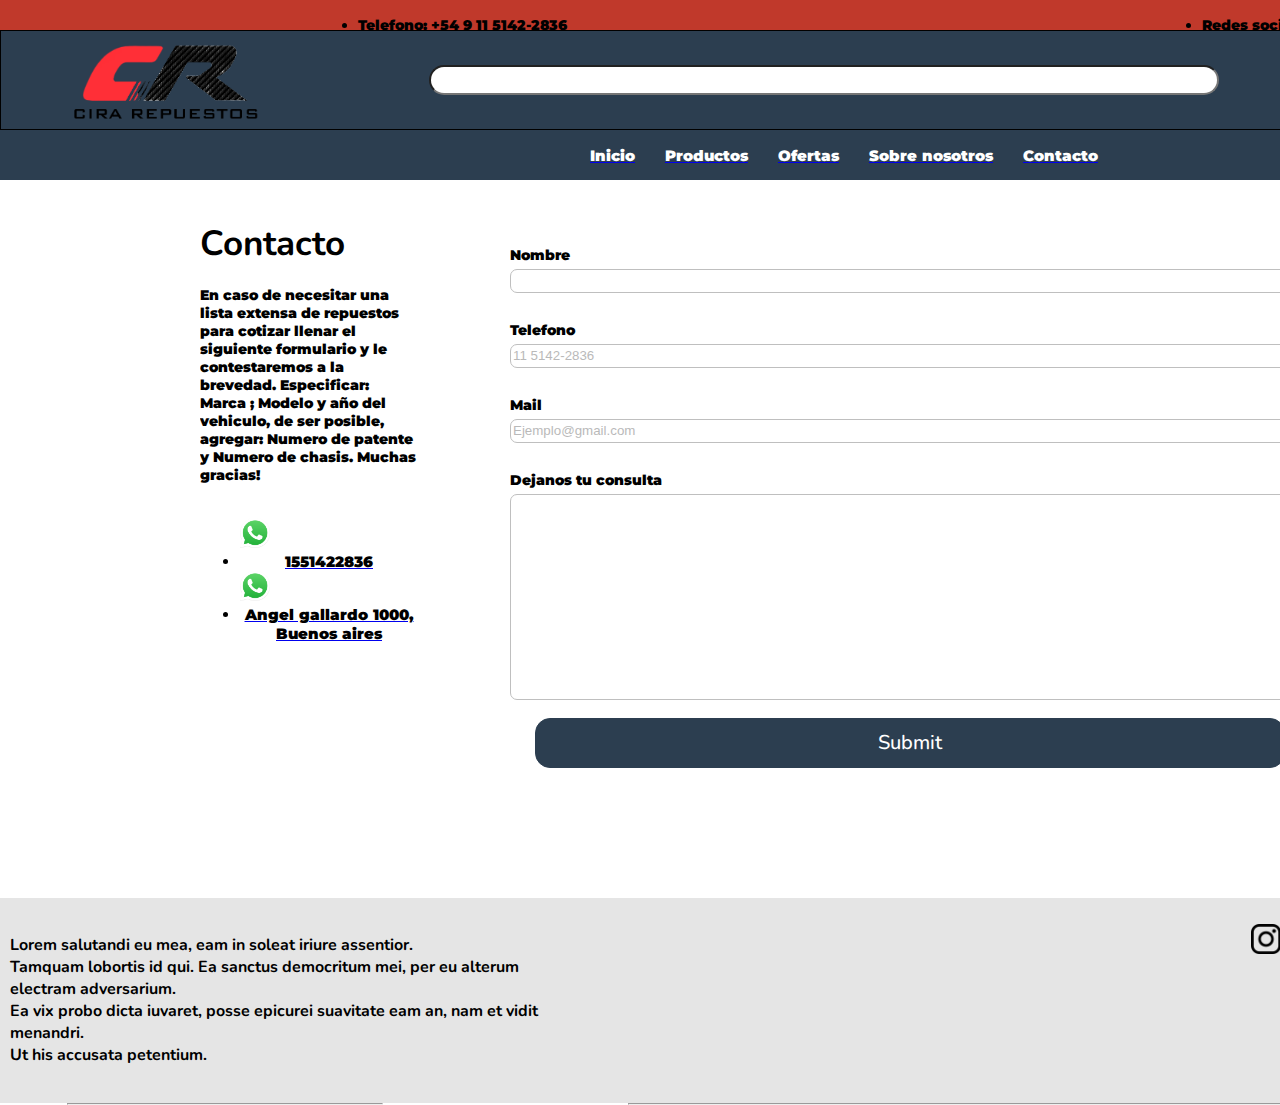
<file: contacto.html>
<!DOCTYPE html>
<html lang="en">
<head>
    <meta charset="UTF-8">
    <meta http-equiv="X-UA-Compatible" content="IE=edge">
    <meta name="viewport" content="width=device-width, initial-scale=1.0">
    <title>Document</title>
    <link rel="shortcut icon" href="./Imagenes/LOGO.png">
    <link rel="stylesheet" href="Index.css" />
    <link rel="preconnect" href="https://fonts.googleapis.com">
    <link rel="preconnect" href="https://fonts.gstatic.com" crossorigin>
    <link href="https://fonts.googleapis.com/css2?family=Dongle:wght@300&family=Montserrat:wght@100&display=swap" rel="stylesheet">
    <link href="https://fonts.googleapis.com/css2?family=Dongle:wght@300&family=Montserrat:wght@100&family=Nunito&display=swap" rel="stylesheet">
</head>
<body>
    <div id="grilla-contacto"> 
         <!-- INICIO HEADER -->
         <div id="sobre-header">
            <ul>
                <li>Telefono: +54 9 11 5142-2836</li>
                <li>Redes sociales:...</li>
            </ul>
        </div>

        <div id="header">
            <div id="header__logo" class="border">
                <img src="./Imagenes/LOGO.png" id="header__logo__imagen">
            </div>
            <div id="header__buscador" class="border">
                <input type="search">
            </div>
            <div id="header__nav-sup" class="border">
                <ul class="nav">
                    <a href="mi cuenta"><img src="./Imagenes/mi cuenta.png" width="30" height="30"><li class="navLetras"></li></a>
                    <a href="carrito"><img src="./Imagenes/carrito.png" width="30" height="30"><li class="navLetras"></li></a>
                </ul>
            </div>
        </div>

        <div id="nav-header">
            <ul class="nav1">
                <a href="index.html"><li class="navLetras">Inicio</li></a>
                <a href="productos.html"><li class="navLetras">Productos</li></a>
                <a href="ofertas.html"><li class="navLetras">Ofertas</li></a>
                <a href="sobre-nosotros.html"><li class="navLetras">Sobre nosotros</li></a>
                <a href="contacto.html"><li class="navLetras">Contacto</li></a>
            </ul>
        </div>
        <!-- FIN HEADER -->
        <!-- INICIO BODY -->
    <hr>
    <div class="aside">
        <h1>Contacto</h1>
        <h4>En caso de necesitar una lista extensa de repuestos para cotizar llenar el siguiente formulario y le contestaremos a la brevedad. Especificar: Marca ; Modelo y año del vehiculo, de ser posible, agregar: Numero de patente y Numero de chasis. Muchas gracias!</h4>
        <ul>
            <a href="whatsapp"><img src="./Imagenes/whatsa.png" width="30" height="30"><li class="navLetras">1551422836</li></a>
            <a href="direccion"><img src="./Imagenes/whatsa.png" width="30" height="30"><li class="navLetras">Angel gallardo 1000, Buenos aires</li></a>
        </ul>
    </div>
    <div class="formulario">
        <form action="formulario__contacto">
            <fieldset>
                <h4>Nombre</h4>
                <input type="text" placeholder="">
                <br> <br class="none">
                <h4>Telefono</h4>
                <input type="text" placeholder="11 5142-2836">
                <br> <br class="none">
                <h4>Mail</h4>
                <input type="E-mail" placeholder="Ejemplo@gmail.com">
                <br> <br class="none">
                <h4>Dejanos tu consulta</h4>
                <textarea name="text" placeholder=""></textarea>
                <br> <br class="none">
                <input type="submit" class="submit">
            </fieldset>
            </form>
    </div>
    <hr>
    <!-- FIN BODY -->
    <!-- INICIO FOOTER -->
    <div id="footer">
        <div class="textoFooter">
            <h5>Lorem salutandi eu mea, eam in soleat iriure assentior. <br> Tamquam lobortis id qui. Ea sanctus democritum mei, per eu alterum electram adversarium. <br> Ea vix probo dicta iuvaret, posse epicurei suavitate eam an, nam et vidit menandri. <br> Ut his accusata petentium.</h5>
        </div>
        <div class="redesSociales">
            <ul 
                il><img src="./Imagenes/87390.png" alt="" width="30" height="30">instagram</il>
                <br>
                <il> <img src="./Imagenes/face.png" alt="" width="30" height="30"  >facebook</il>
                <br>
                <il><img src="./Imagenes/whatsa.png" alt="" width="30" height="30">whatsapp</il>
            </ul>
        </div>
        <div class="mapa">
                <iframe src="https://www.google.com/maps/embed?pb=!1m18!1m12!1m3!1d13135.454002386676!2d-58.4515826!3d-34.607613!2m3!1f0!2f0!3f0!3m2!1i1024!2i768!4f13.1!3m3!1m2!1s0x95bcca1189c237db%3A0x7d00b48da5073e21!2sCid%20Campeador!5e0!3m2!1ses-419!2sar!4v1643228929457!5m2!1ses-419!2sar" style="border:0;" allowfullscreen="" loading="lazy"></iframe>
        </div>
    </div>
</div>
</body>
</html>
</file>
<file: Index.css>
body{
    margin: 0;
}
#grilla{
    display: grid
}
@media screen and (min-width: 320px) {
    #grilla{
    display: grid;
    grid-template-areas:
    "sobre-header"
    "header"
    "carrusel"
    "sobre-nosotros"
    "ofertas"
    "marcas"
    "footer";
    grid-template-columns: 100%;
    grid-template-rows: 30px 150px 400px repeat(4,auto) ;
    }
   /* INICIO HEADER */ 
    #sobre-header{
        background-color: rgb(165, 44, 44);
        grid-area: sobre-header;
    }
    #sobre-header ul{
        display: flex;
        justify-content: space-around;
        align-items: center;
    }
    div#header{
    background-color:#2c3e50;
    border: 1px SOLID black;
    display: grid;
    grid-template-areas: 
    "menu-hambur header__logo header__nav-sup"
    "header__buscador header__buscador header__buscador";
    grid-template-columns: 30% 40% 30%;
    grid-template-rows: 60% 40%;
    }
    #menu-hambur{
        grid-area: menu-hambur;
        display: flex;
        justify-content: left;
        align-items: center;
    }
    #menu-hambur img{
        padding-left: 20px;
        max-height: 30%;
    }
    #header__logo{
    grid-area:  header__logo;
    display: flex;
    justify-content: center;
    align-items: center;
    margin-left: 10px;
    }
    #header__logo img{
    max-width: 100%;
    max-height: 50%;
    }
    #header__buscador{
    grid-area:  header__buscador;
    display: flex;
    justify-content: center;
    align-items: center;
    }
    #header__buscador input{
    width: 80%;
    height: 40%;
    border-radius: 20px;
    
    }
    hr{
    margin: 0;
    width: 70%;
    margin-left: 15%;
    }
    #header__nav-sup{
    grid-area: header__nav-sup;

    }
    .nav{
    list-style: none;
    display: flex;
    flex-direction:row;
    justify-content: space-evenly;
    padding-left: 0;
    margin-right: 10px;
    }
    #nav-header{
        display: none;
        background-color:#2c3e50;
    }
    .nav1{
        list-style:none; 
        display: flex;
        flex-direction:row;
        justify-content:center;
        }
    .nav1 li{
        padding-left: 15px;
        padding-right: 15px;
    }
    .navLetras{
    color: white;
    font-family: sans-serif;
    text-align: center;
    font-size: 15px ;
    }
    /* FIN HEADER */
    /* INICIO INDEX */
    #carrusel{
        grid-area: carrusel;
        height: 100%;
        display: flex;
        align-items: stretch;
        justify-content: center;
        overflow-x: hidden;
    }
    #carrusel img{
        display: flex;
        align-items: center;
    }
    .navegador a{
        height: 20%;
        display: table;
        float: left;
        padding-left: 70px;
    }
    .navLetras{
        color: white;
        text-decoration: none;
        font-family: sans-serif;
    }
    #ofertas{
        grid-area: ofertas;
    }
    #marcas{
       grid-area: marcas;
    }
    #ofertas{
        background-color: rgba(128, 128, 128, 0.199);
        margin: 30px;
        height: 450px;
        border: 1px solid black;
        display: flex;
        overflow-x: auto;
        overflow-y: hidden;
        padding: 15px;
    }
    #ofertas1 span{
       display: flex;
       justify-content: center;
       align-items: center;
       flex-direction: column;
    }
    #ofertas1 span h2{
        margin: 15px;
    }
    #ofertas1 span h3{
        margin: 0;
    }
    .Producto {
        border: 1px solid rgba(128, 128, 128, 0.822);
        border-radius: 5%;
        padding: 15px;
        padding-left: 15px;
        width: 250px;
        min-height: 400px;
        text-align: center;
        justify-content: space-between;
    }
    .Producto img{
       width: 250px;
       height: 250px;
    } 
    #sobre-nosotros, #marcas{
        background-color: rgba(128, 128, 128, 0.199);
        margin: 30px 0 0 0;
        height: 160px;
        display: flex;
        overflow-x: auto;
        overflow-y: hidden;   
    }
    #sobre-nosotros article, #marcas article {
        border:none;
        margin: 15px;
        margin-left: 15px;
        min-width: 100px;
        height: 100px;
        text-align: center;
        justify-content: space-between;
    }
    #sobre-nosotros article img, #marcas article img{
        width: 80%;
        opacity: .5;
        transition: width 1s, opacity 1s;
    }
    #sobre-nosotros article img:hover, #marcas article img:hover{
        width: 100%;
        opacity: 1;
    }
    h2{
        text-align: center;
    }
    /* FIN INDEX */
    /* INICIO FOOTER */
    #footer{
        grid-area: footer;
        background-color: rgba(169, 169, 169, 0.651);
        padding: 10px;
        display: grid;
        grid-template-areas: 
        "mapa"
        "redesSociales"
        "textoFooter";
        grid-template-columns: 100%;
        grid-template-rows: 40% 20% 40%;
        }
    #footer div{
        justify-content: space-evenly;
        }
        .textoFooter{
        grid-area: textoFooter;
        }
        .mapa{
        grid-area: mapa;
        justify-items:right;
        }
        .redesSociales{
        grid-area: redesSociales;
        }
        .redesSociales ul{
        display: flex;
        flex-direction: row;
        }
    /* FIN FOOTER */

    /* INICIO PRODUCTOS */
    #grilla-productos{
        display: grid;
        grid-template-areas:
        "sobre-header"
        "header"
        "nav-header"
        "principal"
        "footer";
        grid-template-columns: auto;
        grid-template-rows: 30px 100px 50px auto auto;
    }
    #principal{
        display: flex;
        flex-flow: row wrap;
        margin: 20px;
        padding: 15px;
    }
        article img{
        width: 100%;
        }
        #categorias{
        display: none;
        }
    /* FIN PRODUCTOS */

     /* INICIO CONTACTOS */
     #grilla-contacto{
        display: grid;
        grid-template-areas:
        "sobre-header"
        "header"
        "nav-header"
        "aside"
        "formulario"
        "footer";
        grid-template-columns: 100%;
        grid-template-rows: 30px 100px 50px auto auto auto
    }
    .aside{
        grid-area: aside;
        margin: 40px;
        max-width: 100%;
        white-space: initial;
        overflow: hidden;
        display: flex;
        flex-flow: column wrap;
        justify-content: center;
        align-items: center;
    }
    .aside h1{
        margin: 0 0 0 0;
    }
    .formulario{
        margin: 20 20 20 20;
        margin-bottom: 100px;
        grid-area: formulario;
        display: block;
        max-width: 100%;
        height: 100%;
    }
    .none{
        display: none;
    }
    .aside ul li{
        color: black;
        font-family: "Montserrat", Sans-serif;
        font-size: 15px;
        font-weight: 1000;
        text-decoration: none;
    }
    form{
       border: white;
    }
    fieldset{ border: none;
        display: flex;
        flex-flow: column nowrap;
        max-width: 90%;
        margin: 20px;
    }
    fieldset h4{
        margin-top: 8px;
        margin-bottom: 5px;
    }
    fieldset input{
        width: 100%;
        height: 30px;
        border: 1px solid grey;
        border-radius: 7px;
        opacity: .5;
        transition: opacity .5s;
    }
    fieldset input:hover{
        opacity: 1;
    }
    fieldset textarea{
        width: 100%;
        height: 200px;
        border: 1px solid grey;
        border-radius: 7px;
        opacity: .5;
        transition: opacity .5s;
    }
    fieldset textarea:hover{
        opacity: 1;
    }
    .submit{
        width: 80%;
        height: 50px;
        background-color: #2c3e50;
        border: 1px solid #2c3e50;
        border-radius: 15px;
        margin-left: 25px;
        opacity: 1;
    }
    /* FIN CONTACTOS */
    /* LETRA */
    h3 ,h4, a, li{
        font-family: "Montserrat", Sans-serif;
    }
    h1, h2{
        font-family: "Nunito", sans-serif;
    }
    h1{
        font-size: 35px;
        font-weight: 700;
    }
    h2{
        font-size: 30px;
        font-weight: 500;
    }
    h3{
        font-size: 20px;
        font-weight: 1000;
    }
    h4, a, li{
        font-size: 15px;
        font-weight: 1000;
    }
    .Producto h4{
        font-family: "Nunito", sans-serif;
        font-size: 20px;
        font-weight: 1000;
        color: #2c3e50;
    }
    .submit{
        color: white;
        font-family: "Nunito", sans-serif;
        font-size: 20px;
        font-weight: 500;
    }
}
@media screen and (min-width: 1200px) {
    #grilla{
        display: grid;
        grid-template-areas:
        "sobre-header"
        "header"
        "nav-header"
        "carrusel"
        "sobre-nosotros"
        "ofertas"
        "marcas"
        "footer";
        grid-template-columns: 100%;
        grid-template-rows: 30px 100px 50px repeat(6,auto) ;
    }
    /* INICIO HEADER */ 
    #menu-hambur{
        display: none;
    }
    #sobre-header{
        background-color: #c0392b;
        grid-area: sobre-header;
    }
    #sobre-header ul{
        display: flex;
        justify-content: space-around;
        align-items: center;
    }
    div#header{
        grid-area: header;
        background-color:#2c3e50;
        border: 1px SOLID black;
        display: grid;
        grid-template-areas: 
        "header__logo header__buscador header__nav-sup";
        grid-template-columns: 20% auto 20%;
        grid-template-rows: 100%;
    }
    #header__logo{
        grid-area:  header__logo;
        display: flex;
        justify-content: center;
        align-items: center;
        margin-left: 10px;
    }
    #header__logo img{
        max-width: 100%;
        max-height: 100%;
    }
    #header__buscador{
        grid-area:  header__buscador;
        display: flex;
        align-items: center;
        justify-content: center;
    }
    #header__buscador input{
        width: 80%;
        height: 30%;
        border-radius: 20px;
    }
    hr{
        margin: 0;
        width: 70%;
        margin-left: 15%;
    }
    #header__nav-sup{
        grid-area:  header__nav-sup;
    }
    .nav{
        display: flex;
        flex-direction:row;
        justify-content: space-around;
    }
    #nav-header{
        grid-area: nav-header;
        display: block;
    }
    .nav1{
        list-style:none; 
        display: flex;
        flex-direction:row;
        justify-content:center;
        }
    .nav1 li{
        padding-left: 15px;
        padding-right: 15px;
    }
    .navLetras{
    text-align: center;
    }
    /* FIN HEADER */
    /* INICIO INDEX */
    #carrusel{
        grid-area: carrusel;
    }
    #carrusel img{
        width: 100%;
    }
    .navegador a{
        height: 20%;
        display: table;
        float: left;
        padding-left: 70px;
    }
    .navLetras{
        color: white;
        text-decoration: none;
        font-family: "Montserrat", Sans-serif;
        font-weight: 1000;
    }
    #sobre-nosotros{
        background-color: rgba(128, 128, 128, 0.199);
        margin: 30px 0 0 0;
        height: auto;
        display: flex;
        overflow-x: auto;
        overflow-y: hidden;   
    }
    #sobre-nosotros article{
        display: flex;
        flex-direction: row;
        text-align: left;
    }
    #sobre-nosotros article div h5{
        margin-bottom: 0;
    }
    #sobre-nosotros article div h4{
        margin-top: 0;
    }
    #ofertas{
        grid-area: ofertas;
        background-color: rgba(128, 128, 128, 0.199);
        margin-left: 245px;
        margin-right: 245px;
        height: 450px;
        border: 1px solid black;
        display: flex;
        overflow-x:auto;
        overflow-y: hidden;
        padding: 15px;
    }
    #ofertas1 span{
       display: flex;
       justify-content: center;
       align-items: center;
       flex-direction: column;
    }
    #ofertas1 span h2{
        margin: 15px;
    }
    #ofertas1 span h3{
        margin: 0;
    }
    .Producto {
        border: 1px solid rgba(128, 128, 128, 0);
        border-radius: 5%;
        transition: border .5s;
        padding: 15px;
        padding-left: 15px;
        width: 250px;
        min-height: 400px;
        text-align: center;
        justify-content: space-between;
    }
    .Producto:hover{
        border: 1px solid grey;
        border-radius: 5%;
    }
    .Producto img{
        margin: 15;
        width: 250px;
        height: 250px;
    }
    #sobre-nosotros{
        grid-area: sobre-nosotros;
    }
    #marcas{
        grid-area: marcas;   
    }
    #marcas{
        background-color: rgba(128, 128, 128, 0.199);
        margin: 30px 0 0 0;
        height: 160px;
        display: flex;
        overflow-x: auto;
        overflow-y: hidden;   
    }
    #marcas article img{
        width: 80%;
        opacity: .5;
        transition: width 1s, opacity 1s;
    }
    #marcas article img:hover{
        width: 100%;
        opacity: 1;
    }
    #marcas article {
        border: none;
        margin: 15px;
        margin-left: 180px;
        min-width: 150px;
        height: 150px;
        text-align: center;
        justify-content: space-between;
    }
    h2{
        text-align: center;
    }
    /* FIN INDEX */
    /* INICIO FOOTER */
    #footer{
        grid-area: footer;
        background-color: rgba(0, 0, 0, 0.1);
        padding: 10px;
        display: grid;
        grid-template-areas: 
        "textoFooter mapa redesSociales";
        grid-template-columns: 1fr 1fr 1fr;
        grid-template-rows: auto;
        
    }
    #footer div{
        display: flex;
        flex-direction: row;
        justify-content: space-evenly;
    }
    .textoFooter{
        grid-area: textoFooter;
    }
    .mapa{
        grid-area: mapa;
    
    }
    .redesSociales{
        grid-area: redesSociales;
    }
    /* FIN FOOTER */

    /* INICIO PRODUCTOS */
    #grilla-productos{
        display: grid;
        grid-template-areas:
        "sobre-header sobre-header"
        "header header"
        "nav-header nav-header"
        "categorias principal"
        "categorias principal"
        "categorias principal"
        "categorias principal"
        "categorias principal"
        "footer footer";
        grid-template-columns: 25% auto;
        grid-template-rows: 30px 100px 50px repeat(5,auto) 1fr ;
    }
    #principal{
        display: flex;
        flex-flow: row wrap;
        margin: 20px;
        padding: 15px;
    }
    #categorias{
        display: grid;
        grid-area: categorias;
        background-color: beige;
    }
    article img{
        width: 100%;
    }
    /* FIN PRODUCTOS */

    /* INICIO CONTACTOS */
    #grilla-contacto{
        display: grid;
        grid-template-areas:
        "sobre-header sobre-header"
        "header header"
        "nav-header nav-header"
        "aside formulario"
        "footer footer";
        grid-template-columns: 35% auto;
        grid-template-rows: 30px 100px 50px auto auto;
    }
    .aside{
        grid-area: aside;
        margin-left: 200px;
        margin-right: 30px;
        display: flex;
        flex-flow: column wrap;
        justify-content:stretch ;
        align-items: baseline;
    }
    .aside ul li{
        color: black;
        font-family: "Montserrat", Sans-serif;
        font-size: 15px;
        font-weight: 1000;
        text-decoration: none;
    }
    .formulario{
        margin-top: 30px;
        margin-left: 30px;
        margin-right: 300px;
        margin-bottom: 100px;
        grid-area: formulario;
        display: block;
        max-width: 900px;
        height: 100%;
    }
    form{
       border: white;
    }
    fieldset{ border: none;
        display: flex;
        flex-flow: column nowrap;
    }
    fieldset h4{
        margin-top: 10px;
        margin-bottom: 5px;
    }
    fieldset input{
        width: 800px;
        height: 20px;
        border: 1px solid grey;
        border-radius: 7px;
        opacity: .5;
        transition: opacity .5s;
    }
    fieldset input:hover{
        opacity: 1;
    }
    fieldset textarea{
        width: 800px;
        height: 200px;
        border: 1px solid grey;
        border-radius: 7px;
        opacity: .5;
        transition: opacity .5s;
    }
    fieldset textarea:hover{
        opacity: 1;
    }
    .submit{
        width: 750px;
        height: 50px;
        background-color: #2c3e50;
        border: 1px solid #2c3e50;
        border-radius: 15px;
        margin-left: 25px;
        opacity: 1;
    }
    /* FIN CONTACTOS */
    /* INICIO NOSOTROS */
    #grilla-nosotros{
        display: grid;
        grid-template-areas: 
        "sobre-header sobre-header"
        "header header"
        "nav-header nav-header"
        "nosotros nosotros"
        "eleginos eleginos"
        "footer footer";
        grid-template-columns: 50% auto;
        grid-template-rows: 30px 100px 50px auto auto auto;
    }
    .nosotros{
        background-color: #2c3e50;
        grid-area: nosotros;
        max-height: 500px;
        overflow-y: hidden;
        overflow-x: hidden;
        position: relative;
    }
    .nosotros img{
        width: 100%;
        opacity: .4;
    }
    .blanco{
        color: white;
    }
    .eleginos{
        display: grid;
        grid-template-areas: 
        "texto foto";
        grid-template-columns: 50% auto;
        grid-template-rows: 100%;
        background-color: #2c3e50;
        height: 500px;
        grid-area: eleginos;
    }
    .texto{
        grid-area: texto;
        display: flex;
        flex-direction: column;
        align-items: center;
    }
    .blanco ul{
        display: flex;
        flex-direction: column;
    }
    .foto{
        grid-area: foto;
        display: flex;
        justify-content: center;
    }
    .foto img{
        height: 80%;
        opacity: .8;
    }
    /* FIN NOSOTROS */
    /* LETRA */
    h3 ,h4, a, li{
        font-family: "Montserrat", Sans-serif;
    }
    h1, h2, h5{
        font-family: "Nunito", sans-serif;
    }
    h1{
        font-size: 35px;
        font-weight: 700;
    }
    h2{
        font-size: 30px;
        font-weight: 500;
    }
    h3{
        font-size: 20px;
        font-weight: 1000;
    }
    h4, a, li{
        font-size: 14px;
        font-weight: 1000;
    }
    h5{
        font-size: 16px;
        font-weight: 700;
    }
    .Producto h4{
        font-family: "Nunito", sans-serif;
        font-size: 20px;
        font-weight: 1000;
        color: #2c3e50;
    }
    .submit{
        color: white;
        font-family: "Nunito", sans-serif;
        font-size: 20px;
        font-weight: 500;
    }
}
</file>
